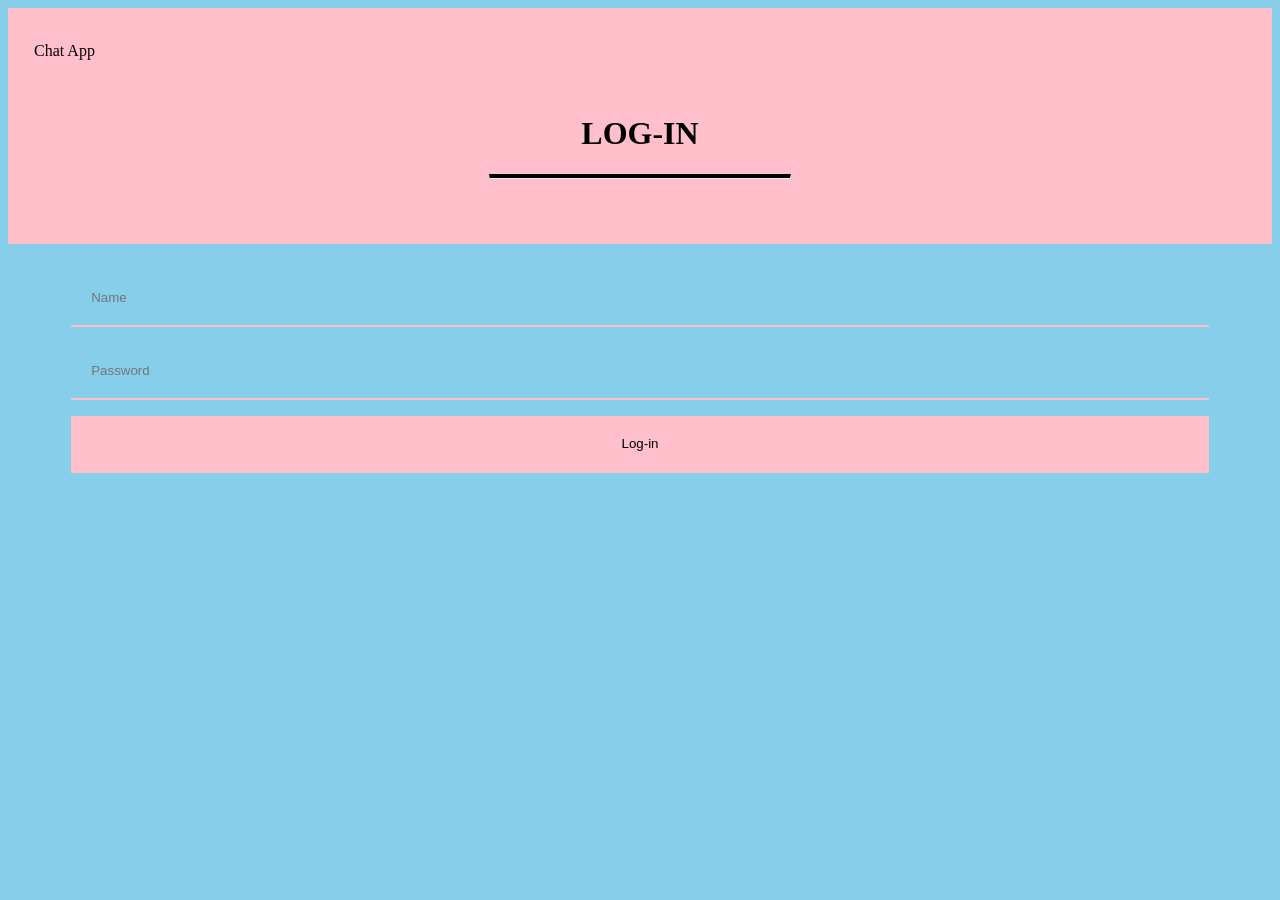
<file: login.html>
<!DOCTYPE html>
<html>
<head>
    <title> Log-in </title>

<link rel="stylesheet" href="login.css">
	<meta name="viewport" content="width=device-width, initial-scale=1">

  </head>
  <body>

    <div class="header">
     <div class="header-left">

      <div class="navbar">
    <div class="dropdown">
     <button class="dropbtn">Chat App
       <i class="fa fa-caret-down"></i>
     </button>
     <div class="dropdown-content">
       <a href="index.html"> Back</a>
       <a href="about.html">About Us</a>
       <a href="terms.html">Terms and Privacy</a>

     </div>
    </div>
    </div>



     </div>
    </div>





    <div class="marquee">
    	<h1> LOG-IN </h1>
    	<hr class="new1">
    </div>
<center>
  <div class="container">
    <form method="post" action="home.php">

        <div id="div_login">
<br>
            <div>
                <input type="text" class="textbox" id="name" name="name" placeholder="Name" required />
            </div>
            <div>
                <input type="password" class="textbox" id="password" name="password" placeholder="Password" required/>
            </div>
            <div>
                <input type="submit" value="Log-in" name="but_submit" id="but_submit" style="background-color: pink; color: black;" />
            </div>
        </div>
    </form>
</div>
</center>

  </body>
  </html>
</file>
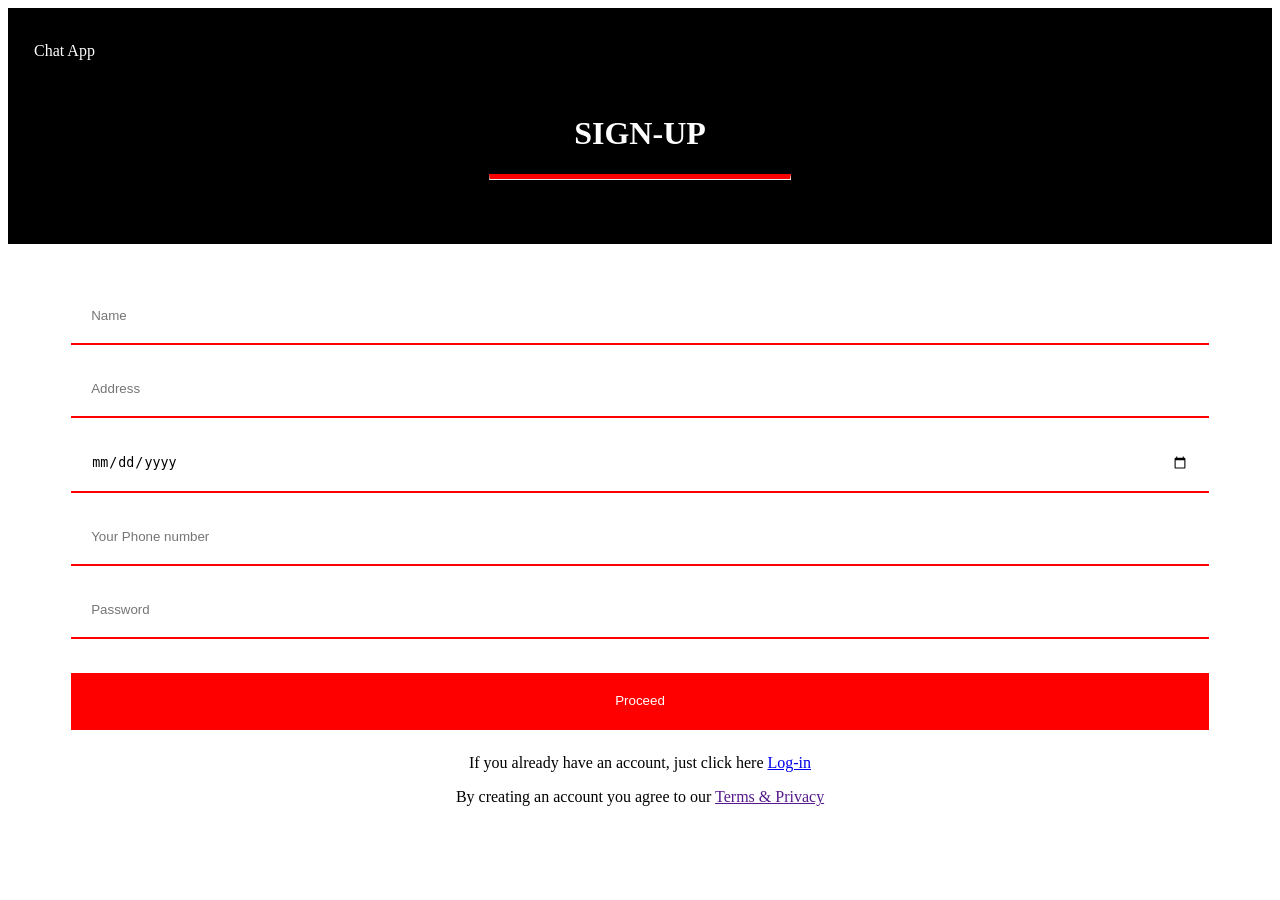
<file: signup.html>
<!DOCTYPE html>
<head>
	<title> Sign-up page </title>
	<meta name="viewport" content="width=device-width, initial-scale=1">
	<link rel="stylesheet" type="text/css" href="signup.css">

	</head>

	<body>
		<div class="header">
    <div class="header-left">


     <div class="navbar">

  <div class="dropdown">
    <button class="dropbtn">Chat App
      <i class="fa fa-caret-down"></i>
    </button>
    <div class="dropdown-content">
    	<a href="index.html">Back</a>
    	<a href="Log-in.html"> Log-in</a>
      <a href="about.html">About Us</a>
      <a href="terms.html">Terms and Privacy</a>

    </div>
  </div>
</div>

</div>
</div>
</div>
  <center>



		<center>
	<div class="marquee">
		<h1> SIGN-UP </h1>
		<hr class="new1">
	</div>
</center>
<br>
<br>
<form action="conn.php" method="post">
<center>
<input type="text" id="name" name="name" placeholder="Name">
<br>
<input type="text" id="address" name="address" placeholder="Address">
<br>
 <input type="date" id="birthday" name="birthday" placeholder="Select Birthday">
<br>
<input type="number" id="client_number" name="client_number" placeholder="Your Phone number" required>
<br>
<input type="password" id="pwd" name="pwd" placeholder="Password" required>

<br>
<br>
    <input type="submit" value="Proceed" name="submit" id="submit" style="background-color: red; color: white;" />
		<p> If you already have an account, just click here <a href="login.html"> Log-in </a>
  <p> By creating an account you agree to our <a href="">Terms & Privacy </a> </p>
</center>
</form>
<script>

// Data Picker Initialization
$('.datepicker').datepicker();
 </script>

	</body>
	</html>
</file>
<file: login.css>
body {
  font-family: Candara;
  margin: 15;
background: skyblue;

}

input{
  width: 90%;
  background-color: skyblue;
  padding: 20px 20px;
  margin: 8px 0;
  box-sizing: border-box;
  border: none;
  border-bottom: 2px solid pink;
}

.block{
   display: block;
  width: 25%;
  border: none;
  background-color: pink;
  color: gray;
  padding: 14px 28px;
  font-size: 16px;
  cursor: pointer;
  text-align: center;
}

  .marquee {
    text-align: center;
    font-family: Candara;
   height: 150px;
   overflow: hidden;
   position: relative;
   background: pink;
   color: black;
   border: none;
 }
hr.new1 {
  border-top: 4px solid black;
  width: 300px;
}


.header {
  overflow: hidden;
  background-color: pink;
  padding: 20px 10px;

}

.header a {
  float: right;
  color: white;
  text-align: center;
  padding: 12px;
  text-decoration: none;
  font-size: 18px;
  line-height: 20px;
  border-radius: 4px;
}

.header a.logo {
  font-size: 25px;
  font-weight: bold;
}

.header a:hover {
  background-color: pink;
  color: black;
}

.header a.active {
  background-color: dodgerblue;
  color: white;
}

.header-right {
  float: right;
}

@media screen and (max-width: 500px) {
  .header a {
    float: none;
    display: block;
    text-align: left;
  }

  .header-right {
    float: none;
  }
}



.navbar {
  overflow: hidden;
  background-color: none;
}

.navbar a {
  float: left;
  font-size: 16px;
  color: black;
  text-align: center;
  padding: 14px 16px;
  text-decoration: none;
}

.dropdown {
  float: left;
  overflow: hidden;
}

.dropdown .dropbtn {
  font-size: 16px;
  border: none;
  outline: none;
  color: black;
  padding: 14px 16px;
  background-color: inherit;
  font-family: inherit;
  margin: 0;
}

.navbar a:hover, .dropdown:hover .dropbtn {
  background-color: pink;
}

.dropdown-content{
  display: none;
  position: absolute;
  background-color: black;
  min-width: 160px;
  box-shadow: 0px 8px 16px 0px rgba(0,0,0,0.2);
  z-index: 1;
}

.dropdown-content a {
  float: none;
  color: white;
  padding: 12px 16px;
  text-decoration: none;
  display: block;
  text-align: left;
}

.dropdown-content a:hover {
  background-color: pink;
}

.dropdown:hover .dropdown-content {
  display: block;
}
</file>
<file: signup.css>
input{
  width: 90%;
  padding: 20px 20px;
  margin: 8px 0;
  box-sizing: border-box;
  border: none;
  border-bottom: 2px solid red;
}

.block{
   display: block;
  width: 25%;
  border: none;
  background-color: red;
  color: white;
  padding: 14px 28px;
  font-size: 16px;
  cursor: pointer;
  text-align: center;
}

  .marquee {
    text-align: center;
    font-family: Times New Roman;
   height: 150px;
   overflow: hidden;
   position: relative;
   background: black;
   color: white;
   border: none;
 }
hr.new1 {
  border-top: 5px solid red;
  width: 300px;
}


.header {
  overflow: hidden;
  background-color: black;
  padding: 20px 10px;

}

.header a {
  float: right;
  color: white;
  text-align: center;
  padding: 12px;
  text-decoration: none;
  font-size: 18px;
  line-height: 20px;
  border-radius: 4px;
}

.header a.logo {
  font-size: 25px;
  font-weight: bold;
}

.header a:hover {
  background-color: red;
  color: white;
}

.header a.active {
  background-color: dodgerblue;
  color: white;
}

.header-right {
  float: right;
}

@media screen and (max-width: 500px) {
  .header a {
    float: none;
    display: block;
    text-align: left;
  }

  .header-right {
    float: none;
  }
}



.navbar {
  overflow: hidden;
  background-color: none;
}

.navbar a {
  float: left;
  font-size: 16px;
  color: white;
  text-align: center;
  padding: 14px 16px;
  text-decoration: none;
}

.dropdown {
  float: left;
  overflow: hidden;
}

.dropdown .dropbtn {
  font-size: 16px;
  border: none;
  outline: none;
  color: white;
  padding: 14px 16px;
  background-color: inherit;
  font-family: inherit;
  margin: 0;
}

.navbar a:hover, .dropdown:hover .dropbtn {
  background-color: red;
}

.dropdown-content{
  display: none;
  position: absolute;
  background-color: black;
  min-width: 160px;
  box-shadow: 0px 8px 16px 0px rgba(0,0,0,0.2);
  z-index: 1;
}

.dropdown-content a {
  float: none;
  color: white;
  padding: 12px 16px;
  text-decoration: none;
  display: block;
  text-align: left;
}

.dropdown-content a:hover {
  background-color: red;
}

.dropdown:hover .dropdown-content {
  display: block;
}
</file>
